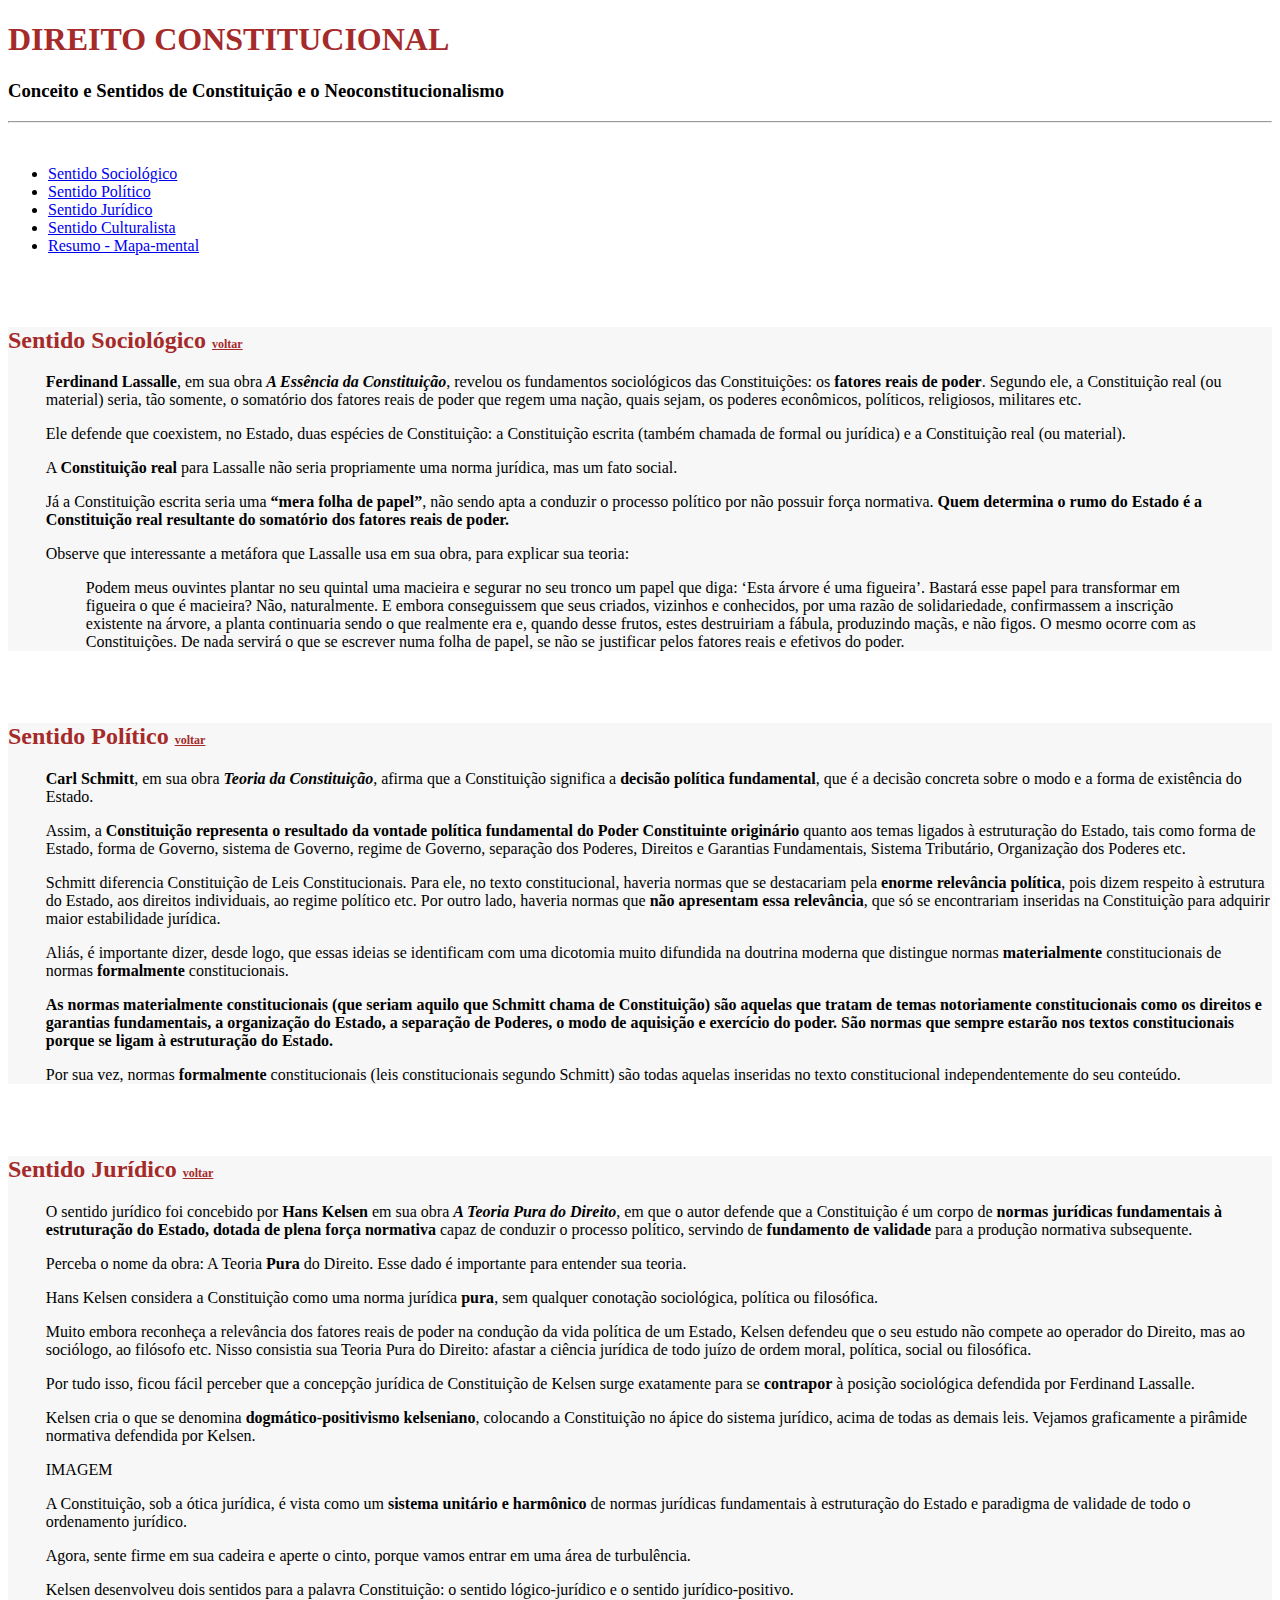
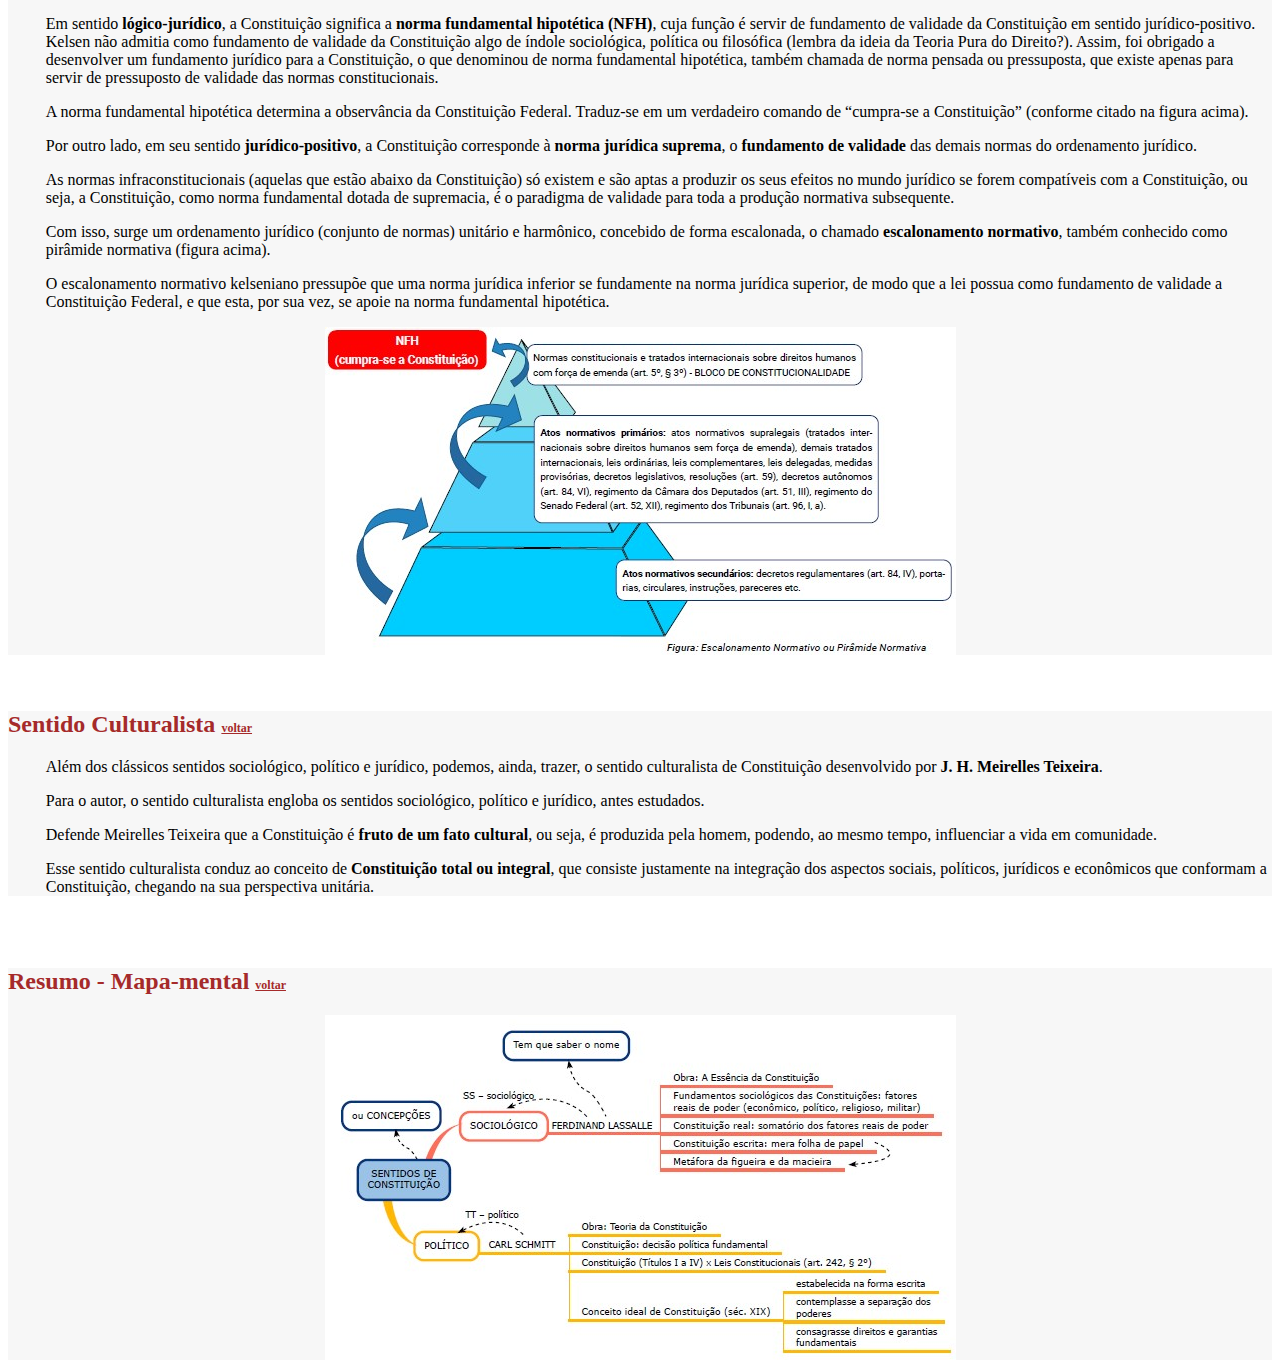
<file: index.html>
<!DOCTYPE html>
<html lang="pt-br">
<head>
    <meta charset="UTF-8">
    <meta name="viewport" content="width=device-width, initial-scale=1.0">
    <title>Aula 01 - Direito Constitucional</title>
</head>

<body>
    
<h1 id="inicio" style="color: brown;">DIREITO CONSTITUCIONAL</h1>
<h3>Conceito e Sentidos de Constituição e o Neoconstitucionalismo</h3>
<hr> <br>

<ul>
    <li> <a href="#sociologico">Sentido Sociológico</a> </li>
    <li> <a href="#politico">Sentido Político</a> </li>
    <li> <a href="#juridico">Sentido Jurídico</a> </li>
    <li> <a href="#culturalista">Sentido Culturalista</a> </li>
    <li> <a href="#resumo">Resumo - Mapa-mental</a> </li>
</ul>
<br><br>

<div style="background-color: rgba(90, 90, 88, 0.048);"><h2 id="sociologico" style="color: brown;">Sentido Sociológico <a href="#inicio" style="font-size:50%; color: brown;">voltar</a></h2>
    <div style="margin-left: 1cm;"><p><b>Ferdinand Lassalle</b>, em sua obra <b><i>A Essência da Constituição</i></b>, revelou os fundamentos sociológicos das Constituições: os <b>fatores reais de poder</b>. Segundo ele, a Constituição real (ou material) seria, tão somente, o somatório dos fatores reais de poder que regem uma nação, quais sejam, os poderes econômicos, políticos, religiosos, militares etc.</p>
    <p>Ele defende que coexistem, no Estado, duas espécies de Constituição: a Constituição escrita (também chamada de formal ou jurídica) e a Constituição real (ou material).</p>
    <p>A <b>Constituição real</b> para Lassalle não seria propriamente uma norma jurídica, mas um fato social.</p>
    <p>Já a Constituição escrita seria uma <b>“mera folha de papel”</b>, não sendo apta a conduzir o processo político por não possuir força normativa. <b>Quem determina o rumo do Estado é a Constituição real resultante do somatório dos fatores reais de poder.</b></p>
    <p>Observe que interessante a metáfora que Lassalle usa em sua obra, para explicar sua teoria:</p>
    <blockquote>Podem meus ouvintes plantar no seu quintal uma macieira e segurar no seu tronco um papel que diga: ‘Esta árvore é uma figueira’. Bastará esse papel para transformar em figueira o que é macieira? Não, naturalmente. E embora conseguissem que seus criados, vizinhos e conhecidos, por uma razão de solidariedade, confirmassem a inscrição existente na árvore, a planta continuaria sendo o que realmente era e, quando desse frutos, estes destruiriam a fábula, produzindo maçãs, e não figos. O mesmo ocorre com as Constituições. De nada servirá o que se escrever numa folha de papel, se não se justificar pelos fatores reais e efetivos do poder.</blockquote></div>
</div>
<br><br>

<div style="background-color: rgba(90, 90, 88, 0.048);"><h2 id="politico" style="color: brown;">Sentido Político <a href="#inicio" style="font-size:50%; color: brown;">voltar</a></h2> 
    <div style="margin-left: 1cm;"><p><b>Carl Schmitt</b>, em sua obra <b><i>Teoria da Constituição</i></b>, afirma que a Constituição significa a <b>decisão política fundamental</b>, que é a decisão concreta sobre o modo e a forma de existência do Estado.</p>
    <p>Assim, a <b>Constituição representa o resultado da vontade política fundamental do Poder Constituinte originário</b> quanto aos temas ligados à estruturação do Estado, tais como forma de Estado, forma de Governo, sistema de Governo, regime de Governo, separação dos Poderes, Direitos e Garantias Fundamentais, Sistema Tributário, Organização dos Poderes etc.</p>
    <p>Schmitt diferencia Constituição de Leis Constitucionais. Para ele, no texto constitucional, haveria normas que se destacariam pela <b>enorme relevância política</b>, pois dizem respeito à estrutura do Estado, aos direitos individuais, ao regime político etc. Por outro lado, haveria normas que <b>não apresentam essa relevância</b>, que só se encontrariam inseridas na Constituição para adquirir maior estabilidade jurídica.</p>
    <p>Aliás, é importante dizer, desde logo, que essas ideias se identificam com uma dicotomia muito difundida na doutrina moderna que distingue normas <b>materialmente</b> constitucionais de normas <b>formalmente</b> constitucionais.</p>
    <b>As normas materialmente constitucionais (que seriam aquilo que Schmitt chama de Constituição) são aquelas que tratam de temas notoriamente constitucionais como os direitos e garantias fundamentais, a organização do Estado, a separação de Poderes, o modo de aquisição e exercício do poder. São normas que sempre estarão nos textos constitucionais porque se ligam à estruturação do Estado.</b>
    <p>Por sua vez, normas <b>formalmente</b> constitucionais (leis constitucionais segundo Schmitt) são todas aquelas inseridas no texto constitucional independentemente do seu conteúdo.</p></div> 
    </div>
    <br><br>

<div style="background-color: rgba(90, 90, 88, 0.048);"><h2 id="juridico" style="color: brown;">Sentido Jurídico <a href="#inicio" style="font-size:50%; color: brown;">voltar</a></h2>
    <div style="margin-left: 1cm;"><p>O sentido jurídico foi concebido por <b>Hans Kelsen</b> em sua obra <b><i>A Teoria Pura do Direito</i></b>, em que o autor defende que a Constituição é um corpo de <b>normas jurídicas fundamentais à estruturação do Estado, dotada de plena força normativa</b> capaz de conduzir o processo político, servindo de <b>fundamento de validade</b> para a produção normativa subsequente.</p>
    <p>Perceba o nome da obra: A Teoria <b>Pura</b> do Direito. Esse dado é importante para entender sua teoria.</p>
    <p>Hans Kelsen considera a Constituição como uma norma jurídica <b>pura</b>, sem qualquer conotação sociológica, política ou filosófica.</p>
    <p>Muito embora reconheça a relevância dos fatores reais de poder na condução da vida política de um Estado, Kelsen defendeu que o seu estudo não compete ao operador do Direito, mas ao sociólogo, ao filósofo etc. Nisso consistia sua Teoria Pura do Direito: afastar a ciência jurídica de todo juízo de ordem moral, política, social ou filosófica.</p>
    <p>Por tudo isso, ficou fácil perceber que a concepção jurídica de Constituição de Kelsen surge exatamente para se <b>contrapor</b> à posição sociológica defendida por Ferdinand Lassalle.</p>
    <p>Kelsen cria o que se denomina <b>dogmático-positivismo kelseniano</b>, colocando a Constituição no ápice do sistema jurídico, acima de todas as demais leis. Vejamos graficamente a pirâmide normativa defendida por Kelsen.</p>
    IMAGEM
    <p>A Constituição, sob a ótica jurídica, é vista como um <b>sistema unitário e harmônico</b> de normas jurídicas fundamentais à estruturação do Estado e paradigma de validade de todo o ordenamento jurídico.</p>
    <p>Agora, sente firme em sua cadeira e aperte o cinto, porque vamos entrar em uma área de turbulência.</p>
    <p>Kelsen desenvolveu dois sentidos para a palavra Constituição: o sentido lógico-jurídico e o sentido jurídico-positivo.</p>
    <p>Em sentido <b>lógico-jurídico</b>, a Constituição significa a <b>norma fundamental hipotética (NFH)</b>, cuja função é servir de fundamento de validade da Constituição em sentido jurídico-positivo. Kelsen não admitia como fundamento de validade da Constituição algo de índole sociológica, política ou filosófica (lembra da ideia da Teoria Pura do Direito?). Assim, foi obrigado a desenvolver um fundamento jurídico para a Constituição, o que denominou de norma fundamental hipotética, também chamada de norma pensada ou pressuposta, que existe apenas para servir de pressuposto de validade das normas constitucionais.</p>
    <p>A norma fundamental hipotética determina a observância da Constituição Federal. Traduz-se em um verdadeiro comando de “cumpra-se a Constituição” (conforme citado na figura acima).</p>
    <p>Por outro lado, em seu sentido <b>jurídico-positivo</b>, a Constituição corresponde à <b>norma jurídica suprema</b>, o <b>fundamento de validade</b> das demais normas do ordenamento jurídico.</p>
    <p>As normas infraconstitucionais (aquelas que estão abaixo da Constituição) só existem e são aptas a produzir os seus efeitos no mundo jurídico se forem compatíveis com a Constituição, ou seja, a Constituição, como norma fundamental dotada de supremacia, é o paradigma de validade para toda a produção normativa subsequente.</p>
    <p>Com isso, surge um ordenamento jurídico (conjunto de normas) unitário e harmônico, concebido de forma escalonada, o chamado <b>escalonamento normativo</b>, também conhecido como pirâmide normativa (figura acima).</p>
    <p>O escalonamento normativo kelseniano pressupõe que uma norma jurídica inferior se fundamente na norma jurídica superior, de modo que a lei possua como fundamento de validade a Constituição Federal, e que esta, por sua vez, se apoie na norma fundamental hipotética.</p></div>
    <div style="justify-content: center; display: flex;">
        <img src="kelsen.jpg" alt="Figura: Escalonamento Normativo ou Pirâmide Normativa." />
    </div>
</div>
<br><br>

<div style="background-color: rgba(90, 90, 88, 0.048);"><h2 id="Culturalista" style="color: brown;">Sentido Culturalista <a href="#inicio" style="font-size:50%; color: brown;">voltar</a></h2>
    <div style="margin-left: 1cm;">
    <p>Além dos clássicos sentidos sociológico, político e jurídico, podemos, ainda, trazer, o sentido culturalista de Constituição desenvolvido por <b>J. H. Meirelles Teixeira</b>.</p>
    <p>Para o autor, o sentido culturalista engloba os sentidos sociológico, político e jurídico, antes estudados.</p>
    <p>Defende Meirelles Teixeira que a Constituição é <b>fruto de um fato cultural</b>, ou seja, é produzida pela homem, podendo, ao mesmo tempo, influenciar a vida em comunidade.</p>
    <p>Esse sentido culturalista conduz ao conceito de <b>Constituição total ou integral</b>, que consiste justamente na integração dos aspectos sociais, políticos, jurídicos e econômicos que conformam a Constituição, chegando na sua perspectiva unitária.</p>
</div>
</div>
<br><br>

<div style="background-color: rgba(90, 90, 88, 0.048);"><h2 id="resumo" style="color: brown;"> Resumo - Mapa-mental <a href="#inicio" style="font-size:50%; color: brown;">voltar</a></h2>
    <div style="justify-content: center; display: flex;">
        <img src="mapa mental.jpg" alt="Mapa-mental dos conceitos descritos na página." />
    </div>      
</div>

</body>

</html>
</file>
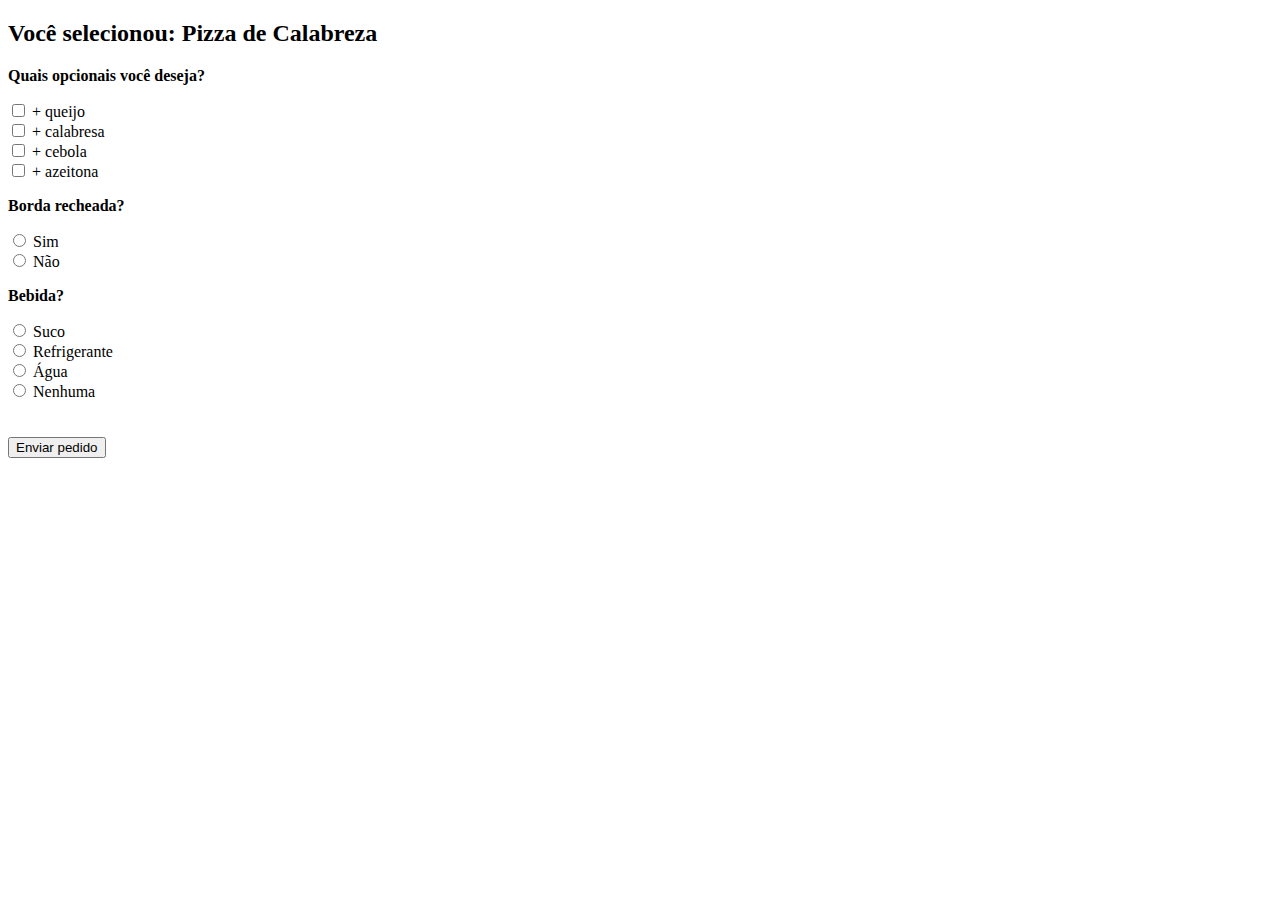
<file: checkbox_radio.html>
<!DOCTYPE html>
<html lang="pt-br">
<head>
    <meta charset="UTF-8">
    <meta name="viewport" content="width=device-width, initial-scale=1.0">
    <title>Cardápio</title>
</head>

<body>
    
    <form method="get">

        <h2>Você selecionou: <b>Pizza de Calabreza</b></h2>

        <p><b>Quais opcionais você deseja?</b></p>
        <input type="checkbox" name="Opcional[]" value="queijo"> + queijo <br>
        <input type="checkbox" name="Opcional[]" value="calabresa"> + calabresa <br>
        <input type="checkbox" name="Opcional[]" value="cebola"> + cebola <br>
        <input type="checkbox" name="Opcional[]" value="azeitona"> + azeitona <br>

        <p><b>Borda recheada?</b></p>
        <input type="radio" name="borda" value="sim"> Sim <br>
        <input type="radio" name="borda" value="nao"> Não <br>

        <p><b>Bebida?</b></p>
        <input type="radio" name="bebida" value="suco"> Suco <br>
        <input type="radio" name="bebida" value="refrigerante"> Refrigerante <br>
        <input type="radio" name="bebida" value="agua"> Água <br>
        <input type="radio" name="bebida" value="nenhum"> Nenhuma <br>

        <br><br>
        <button type="submit">Enviar pedido</button>

    </form>
    

    



</body>

</html>
</file>
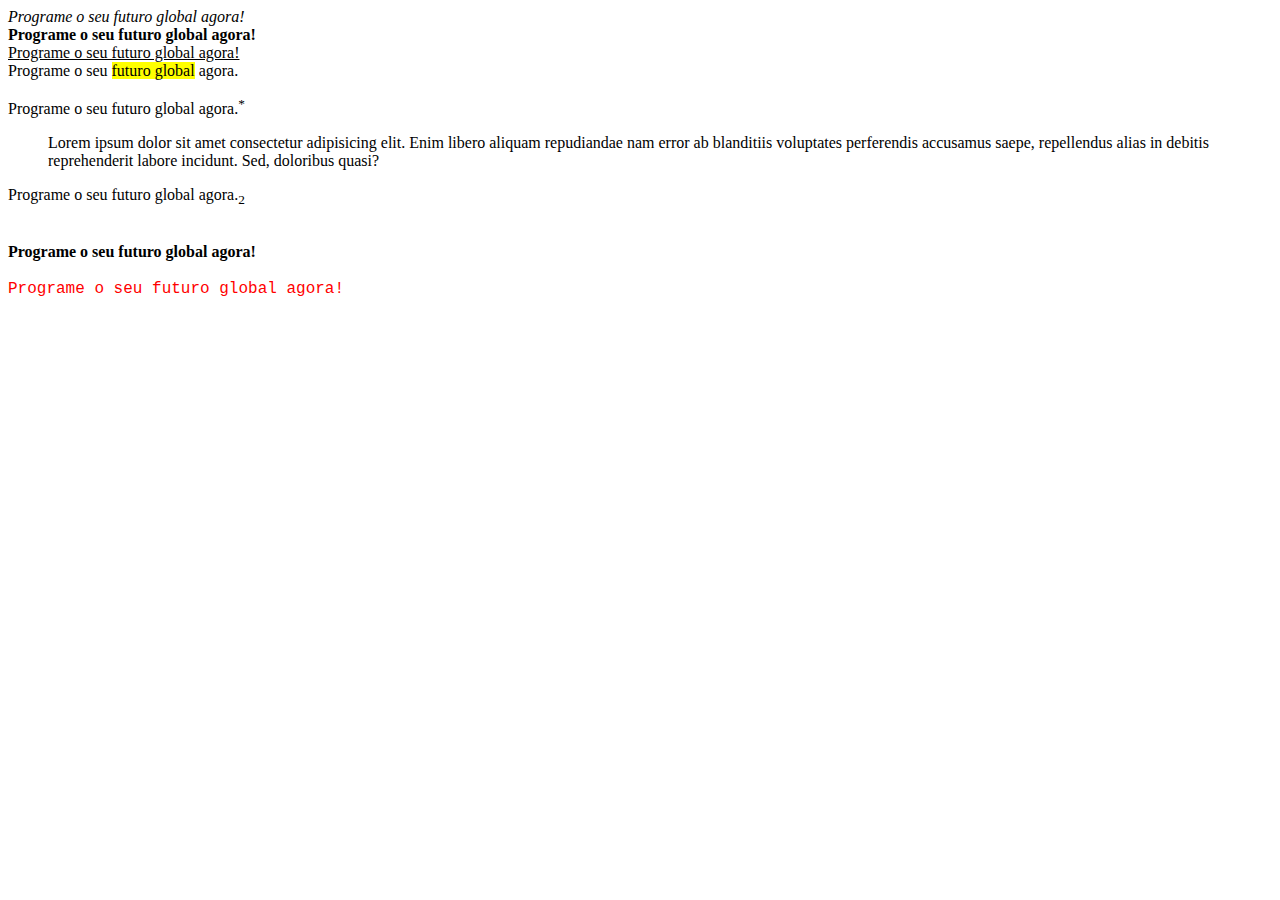
<file: estruturando.html>
<!DOCTYPE html>
<html lang="pt-br">
<head>
    <meta charset="UTF-8">
    <meta name="viewport" content="width=device-width, initial-scale=1.0">
    <title>Document</title>
</head>

<body>
    
    <i>Programe o seu futuro global agora!</i> <br>   
    <b>Programe o seu futuro global agora!</b> <br>
    <u>Programe o seu futuro global agora!</u> <br>
    Programe o seu <mark>futuro global</mark> agora. <br> 
    <p>Programe o seu futuro global agora.<sup>*</sup></p> 
    
    <blockquote> Lorem ipsum dolor sit amet consectetur adipisicing elit. Enim libero aliquam repudiandae nam error ab blanditiis voluptates perferendis accusamus saepe, repellendus alias in debitis reprehenderit labore incidunt. Sed, doloribus quasi? </blockquote>
    <p>Programe o seu futuro global agora.<sub>2</sub></p> <br> 

    <strong>Programe o seu futuro global agora!</strong> <!--Além de deixar negrito, dá mais ênfase no trecho em negrito (principalmente para acessibilidade)-->
    <br><br>
    
    <font color="red" face="courier" >Programe o seu futuro global agora!</font>



</body>

</html>
</file>
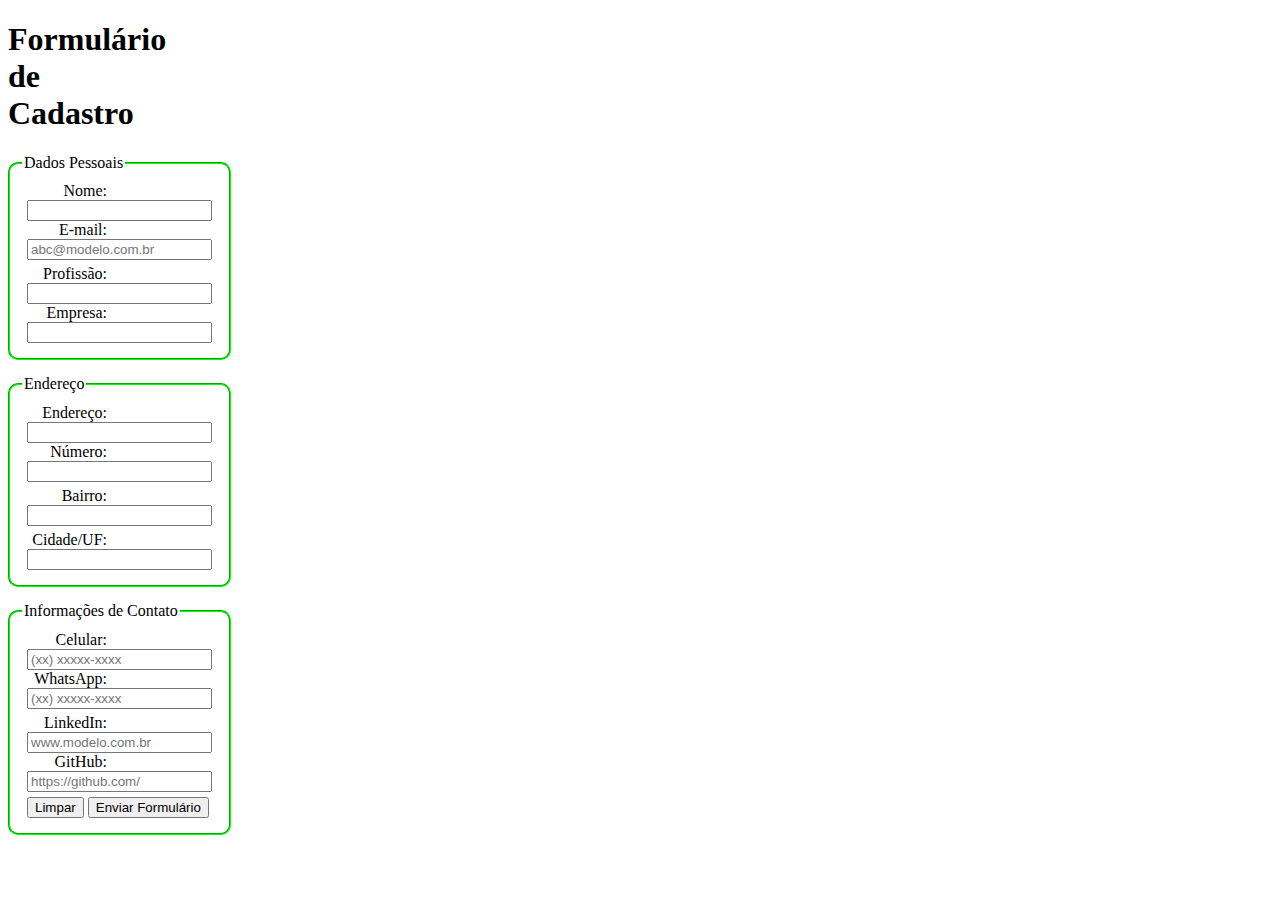
<file: fieldsets.html>
<!DOCTYPE html>
<html lang="pt-br">
<head>
    <meta charset="UTF-8">
    <meta name="viewport" content="width=device-width, initial-scale=1.0">
    <title>Formulário de Cadastro</title>

    <style>
        .row {
            margin: 5px
        }
        label {
            width: 80px;
            text-align: right;
            display: inline-block;
            padding-right: 5px;
        }
        fieldset {
            margin: 15px 0;
            border-radius: 10px;
            border-color:  #00FF00;
            margin-right: 1300px;

        }
    </style>

</head>

<body>

    <form method="post">

        <h1 style="margin-right: 1300px; text-align: center;">Formulário de Cadastro</h1>

        <fieldset>
           <legend>Dados Pessoais</legend>
                <div class="row">
                    <label>Nome: </label> <input type="text" />
                    <label>E-mail: </label> <input type="e-mail" required placeholder="abc@modelo.com.br"/>            
                </div>
                
                <div class="row">
                    <label>Profissão: </label> <input type="text" />
                    <label>Empresa: </label> <input type="text" />            
                </div>
        </fieldset>
        
        <fieldset>
            <legend>Endereço</legend>
                <div class="row">
                    <label>Endereço: </label> <input type="text" />
                    <label>Número: </label> <input type="number" />            
                </div>
                    
                <div class="row">
                    <label>Bairro: </label> <input type="text" />                   
                </div>
                    
                <div class="row">
                    <label>Cidade/UF: </label> <input type="text" />                   
                </div>    
        </fieldset>    

        <fieldset>
            <legend>Informações de Contato</legend>
                <div class="row">
                    <label>Celular: </label> <input type="tel" id="telefone" class="input-padrao" required placeholder="(xx) xxxxx-xxxx"/>                   
                    <label>WhatsApp: </label> <input type="tel" id="telefone" class="input-padrao" required placeholder="(xx) xxxxx-xxxx">                   
                </div>    
                
                <div class="row">
                    <label>LinkedIn: </label> <input type="url" required placeholder="www.modelo.com.br"/>                   
                    <label>GitHub: </label> <input type="url" required placeholder="https://github.com/"/>                   
                </div>    

                <div class="row">
                <button type="reset">Limpar</button>   <button type="submit">Enviar Formulário</button>
                </div>
        </fieldset>

    </form>    
</body>

</html>
</file>
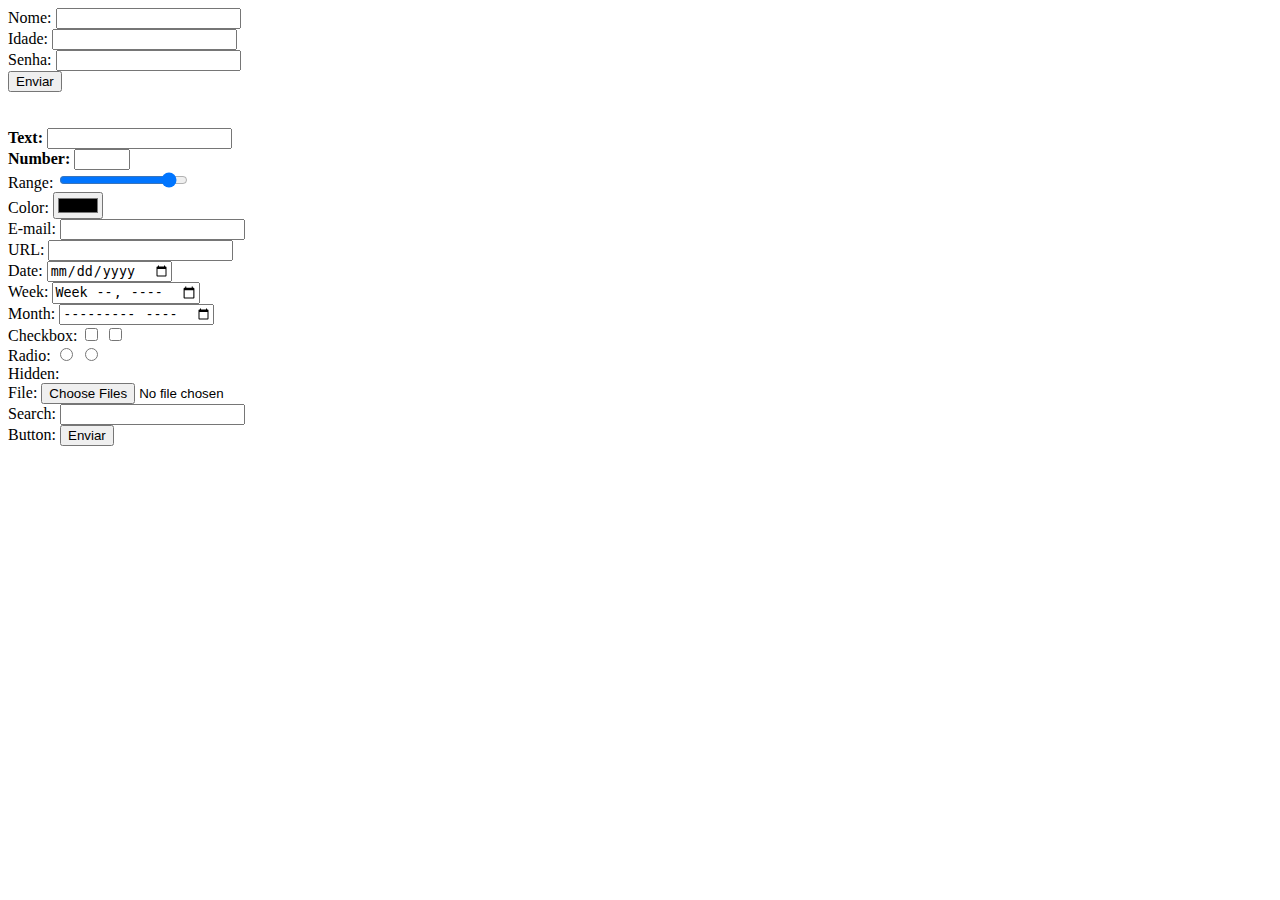
<file: formulario.html>
<!DOCTYPE html>
<html lang="pt-br>
<head>
    <meta charset="UTF-8">
    <meta name="viewport" content="width=device-width, initial-scale=1.0">
    <title>Formulário de Cadastro</title>
</head>

<body>
    
    <form name="signup" action="https://meusite.com.br/signup" method="post" target="_blank" autocomplete="on">
        Nome: <input type="text" name="name" /> <br>
        Idade: <input type="number" name="age" /> <br>
        Senha: <input type="password" name="password" /> <br>
        <button type="submit">Enviar</button> <br><br><br>
    </form>


    <form>
        <label><b>Text:</b> </label> <input type="text" /> <br>
        <label><b>Number:</b> </label> <input type="number" min="0" step="5" max="99"/> <br>
        <label>Range: </label> <input type="range" min="0" max="100" value="90"/> <br>
        <label>Color: </label> <input type="color" /> <br>
        <label>E-mail: </label> </label> <input type="email" /> <br>
        <label>URL: </label> </label> <input type="url" /> <br>
        <label>Date: </label> </label> <input type="date" /> <br>
        <label>Week: </label> </label> <input type="week" /> <br>
        <label>Month: </label> </label> <input type="month" /> <br>
        <label>Checkbox: </label> </label> <input type="checkbox" /> <input type="checkbox" /> <br>
        <label>Radio: </label> </label> <input type="radio" name="aceita" /> <input type="radio" name="aceita" /> <br>
        <label>Hidden: </label> </label> <input type="hidden" /> <br>
        <label>File: </label> </label> <input type="file" multiple/> <br>
        <label>Search: </label> </label> <input type="search" /> <br>
        <label>Button: </label> </label> <input type="submit" value="Enviar" /> <br>
        



    </form>


</body>

</html>
</file>
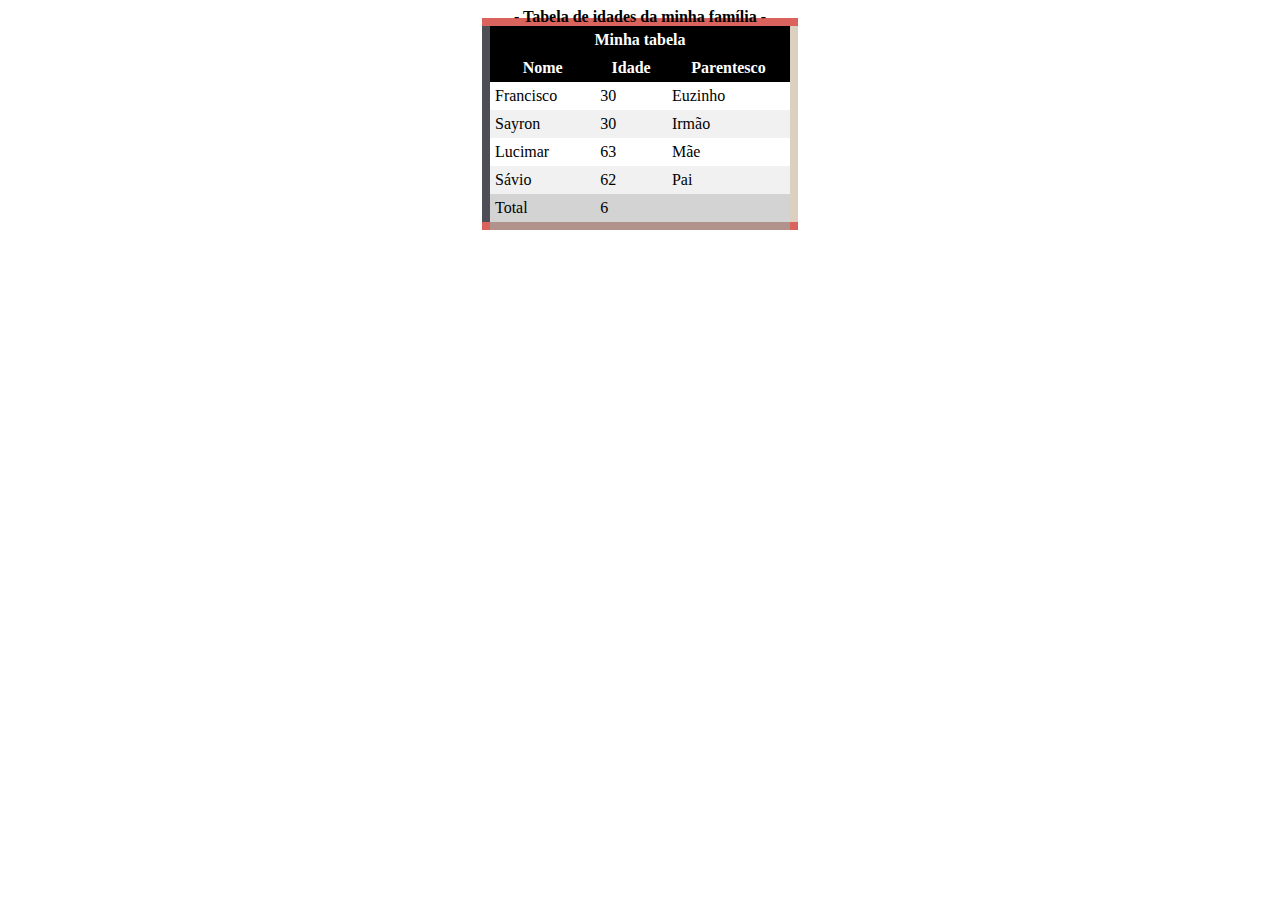
<file: o_que_sao_tabelas.html>
<!DOCTYPE html>
<html lang="pt-br">
<head>
    <meta charset="UTF-8">
    <meta name="viewport" content="width=device-width, initial-scale=1.0">
    <title>O que são tabelas?</title>

    <style>
        table {
            -webkit-box-shadow: 8px 0px 0px 0px #DCD0C0, 0px 8px 0px 0px #B1938B, -8px 0px 0px 0px #4E4E56, 0px 0px 0px 8px #DA635D, 5px 5px 15px 5px rgba(0,0,0,0); 
            box-shadow: 8px 0px 0px 0px #DCD0C0, 0px 8px 0px 0px #B1938B, -8px 0px 0px 0px #4E4E56, 0px 0px 0px 8px #DA635D, 5px 5px 15px 5px rgba(0,0,0,0);
            background: #FFFFFF;
                    }
        table thead th {
            background-color: black;
            color: white;
        }
        table tfoot td {
            background-color: lightgray;
        }
        table tbody tr:nth-child(even) {
            background-color: #f1f1f1;
        }
        table tbody tr:hover td {
            background-color: #fce1e1;
            cursor:progress ;
        }
      
    </style>

</head>

<body>
    
<table width="300"  align="center" cellspacing="0" cellpadding="5">
    <caption >-<b> Tabela de idades da minha família </b>- </caption>
    <thead>
        <tr >
            <th colspan="3"><b>Minha tabela</b></th>                 <!-- Colspan (mescla colunas) e Rowspan mescla linhas -->                         
        </tr>
        <tr >                                                        <!-- LINHA - Table Row-->
            <th title="Nome Completo"><b>Nome</b></th>               <!---COLUNA-->
            <th><b>Idade</b></th>                                               
            <th><b>Parentesco</b></th>                                               
        </tr>
    </thead>    
    <tbody>
        <tr>
            <td>Francisco</td>
            <td>30</td>                                               
            <td>Euzinho</td>                                               
        </tr>
        <tr>
            <td>Sayron</td>
            <td>30</td>                                               
            <td>Irmão</td>                                               
        </tr>
        <tr>
            <td>Lucimar</td>
            <td>63</td>
            <td>Mãe</td>
        </tr>
        <tr>
            <td>Sávio</td>
            <td>62</td>
            <td>Pai</td>
        </tr>
    </tbody>
    <tfoot>
        <tr>
            <td>Total</td>
            <td>6</td>
            <td> </td>
    </tr>
    </tfoot>
</table>

</body>

</html>
</file>
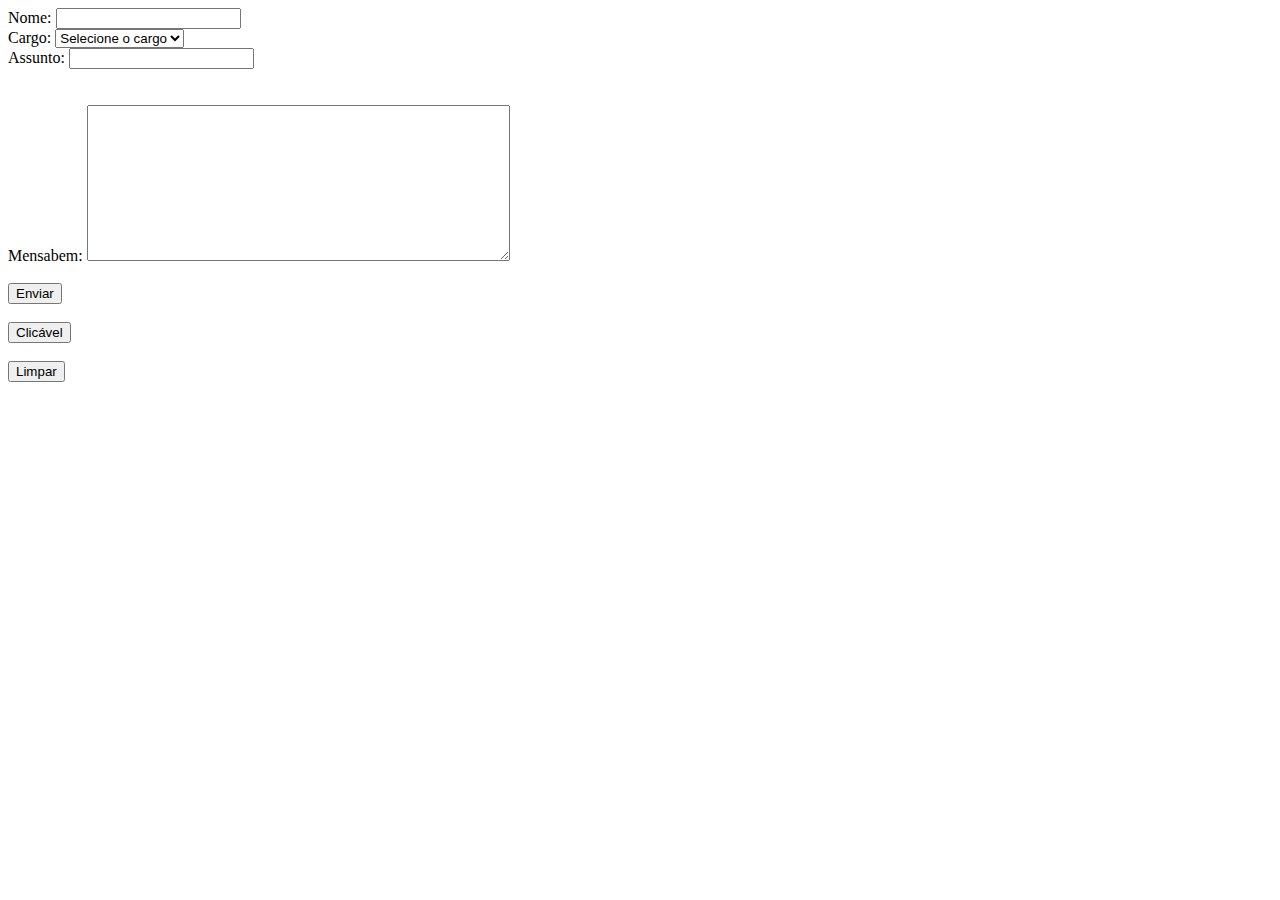
<file: select_tipos.html>
<!DOCTYPE html>
<html lang="pt-br">
<head>
    <meta charset="UTF-8">
    <meta name="viewport" content="width=device-width, initial-scale=1.0">
    <title>Document</title>
</head>

<body>
    
    <form onsubmit="" method="get">     <!-- é importante o onsubmit ficar no form para caso o client use teclado para enviar, ao invés do mouse -->
        <label>Nome:   </label> <input type="text" name="name"> <br>
        <label>Cargo:   </label> 
            <select name="role">
                <option value="">Selecione o cargo</option>
                <option value="gerente">Gerente</option>
                <option value="diretor">Diretor</option>
                <option value="presidente">Presidente</option>

            </select> <br>
        <label>Assunto: </label> <input type="text" name="subject"> <br> <br> <br>
        <label>Mensabem: </label>
        <textarea rows="10" cols="50" name="message"></textarea> <br> <br>


        <button type="submit">Enviar</button> <br><br>  <!-- o botão mais comum: finaliza o formulário e envia -->
        <button type="button" onclick="alert('Cliquei aqui!')">Clicável</button> <br> <br>  <!-- cria o botão e nada mais. Só faz se aplicar js (onclick) -->
        <button type="reset">Limpar</button>   <!-- cria o botão e nada mais. Só faz se aplicar js (onclick) -->
       
    
    </form>


</body>

</html>
</file>
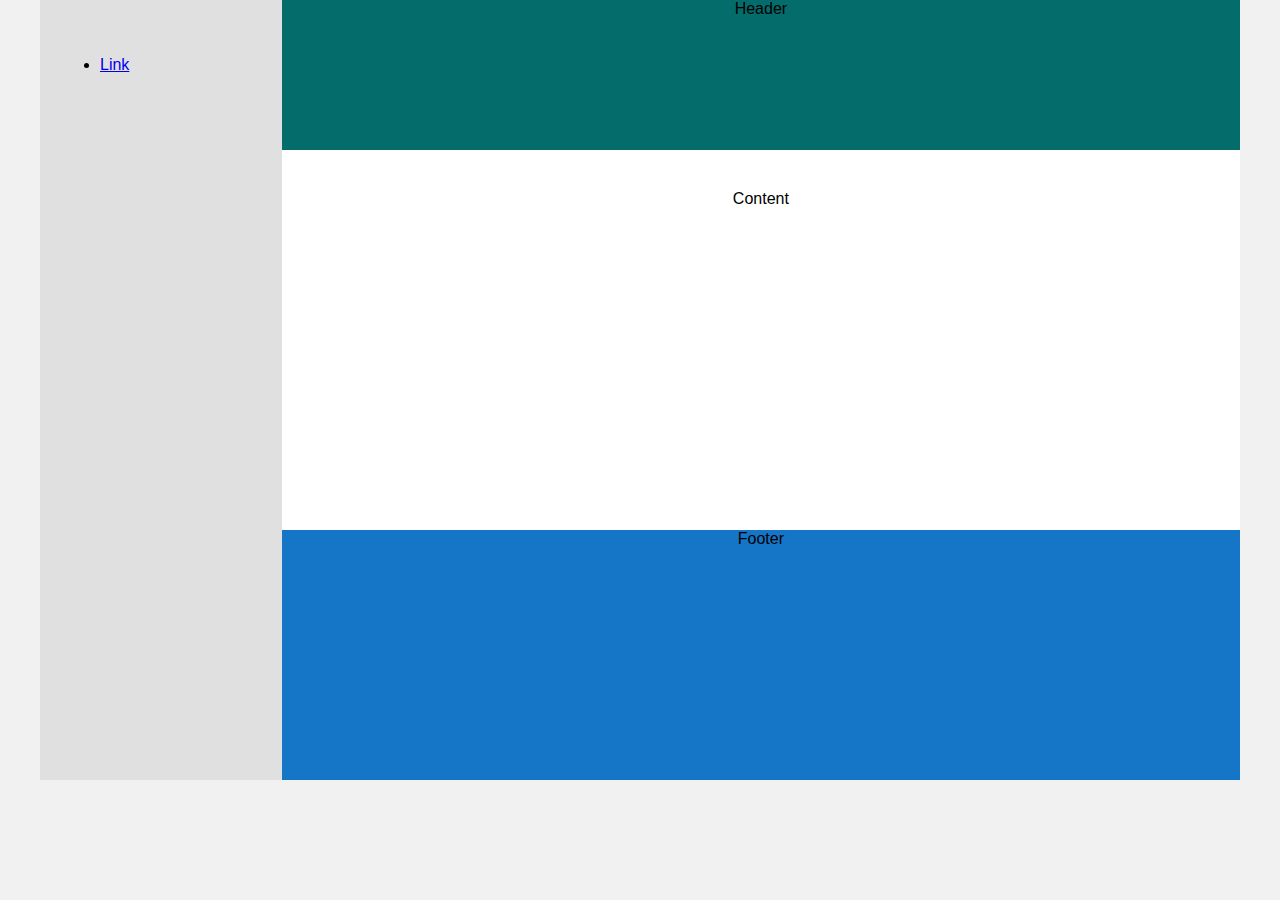
<file: trilha-html-modulo-2.html>
<!DOCTYPE html>
<html lang="pt-br">
<head>
    <meta charset="UTF-8">
    <meta http-equiv="X-UA-Compatible" content="IE=edge">
    <meta name="viewport" content="width=device-width, initial-scale=1.0">
    <title>Template - Meu Primeiro Site Completo</title>
    <link rel="stylesheet" href="base.css">
</head>

<body>
    <div class="wrapper">
        <div class="menu">
            <!-- Aqui vai o seu menu -->
            <ul>
                <li><a href="#">Link</a></li>
            </ul>
        </div>

        <div class="main">
            <div class="header">
                Header
                <!-- Aqui vai o seu header -->
            </div>
    
            <div class="content">
                Content
                <!-- Aqui vai o seu conteúdo -->
            </div>
    
            <div class="footer">
                Footer
                <!-- Aqui vai o seu rodapé -->
            </div>
        </div>
    </div>
</body>
</html>
</file>
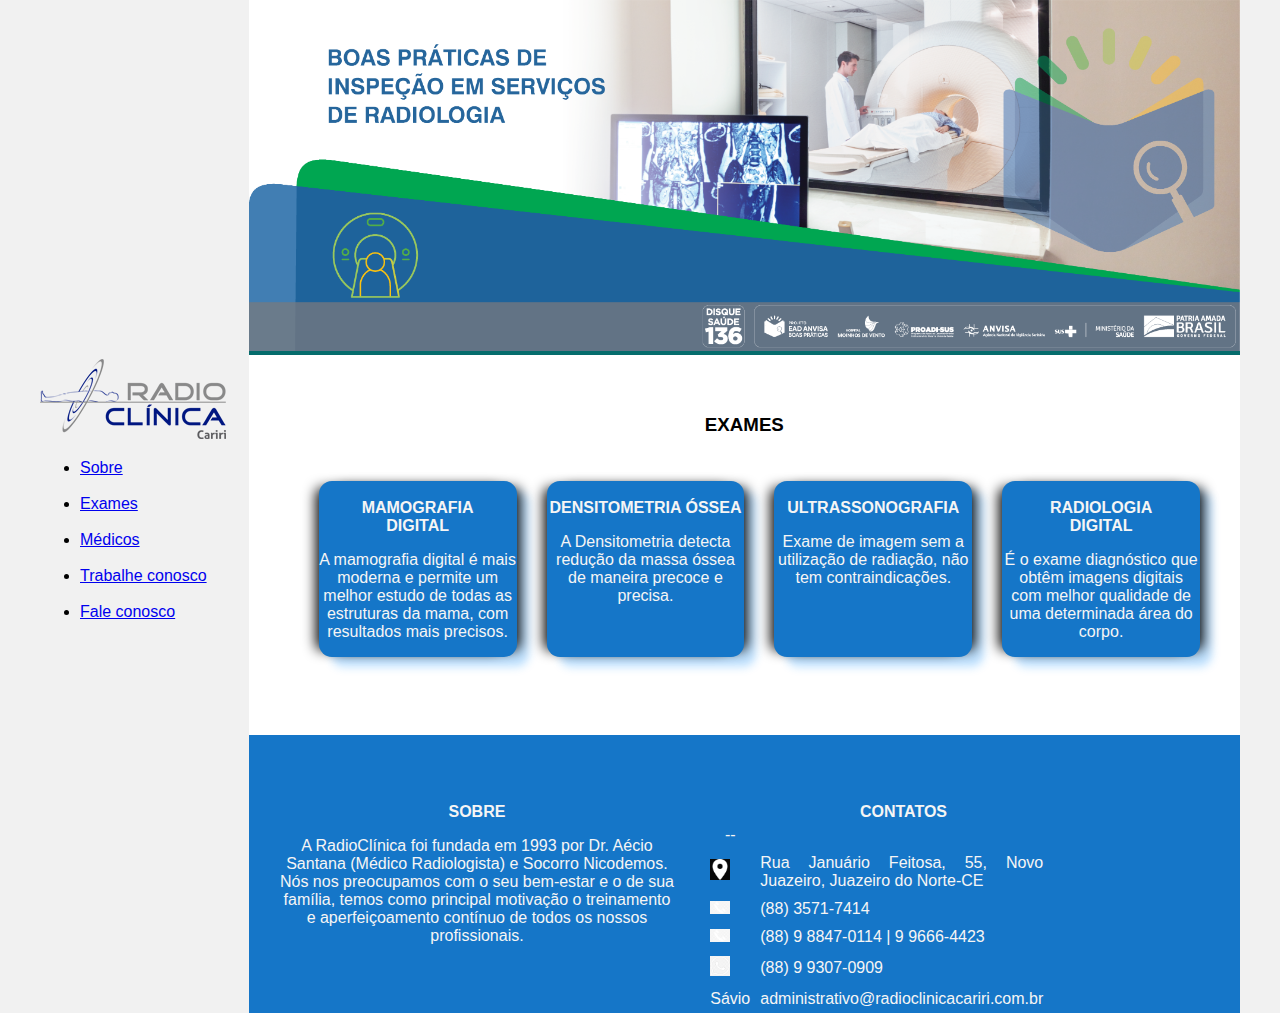
<file: trilha_modulo2.html>
<!DOCTYPE html>
<html lang="pt-br">
<head>
    <meta charset="UTF-8">
    <meta http-equiv="X-UA-Compatible" content="IE=edge">
    <meta name="viewport" content="width=device-width, initial-scale=1.0">
    <title>Template - Meu Primeiro Site Completo</title>
    <link rel="stylesheet" href="base.css">
</head>

<body>
    <div class="wrapper">
        
        
        <div class="boxMenu">
            
            <div>
                <img src="logo.png" alt="Logomarca da Empresa">
            </div>                  
            
            <div>
                <ul>
                    <li><a href="#">Sobre</a></li><br>
                    <li><a href="#">Exames</a></li><br>
                    <li><a href="#">Médicos</a></li><br>
                    <li><a href="#">Trabalhe conosco</a></li><br>
                    <li><a href="#">Fale conosco</a></li><br>
                </ul>
            </div>
            
        </div>
        

        

        <div class="main">
            <div class="header">
                <img src="banner.png" width="100%" alt="">
            </div>
    

            <div class="content" >
            
                <div class="coluna2" id="borderDemo2">
                    <h3>
                        EXAMES
                    </h3>
                </div>

                <div class="box">
                   
                    <div class="coluna" id="borderDemo"><br><b>MAMOGRAFIA <br> DIGITAL</b> <br>
                    <p>A mamografia digital é mais moderna e permite um melhor estudo de todas as estruturas da mama, com resultados mais precisos.</p></div>

                    <div class="coluna" id="borderDemo"><br><b>DENSITOMETRIA ÓSSEA</b>
                        <p>A Densitometria detecta redução da massa óssea de maneira precoce e precisa.</p></div>

                    <div class="coluna" id="borderDemo"><br><b>ULTRASSONOGRAFIA</b> 
                        <p>Exame de imagem sem a utilização de radiação, não tem contraindicações.</p></div>
                  
                    <div class="coluna" id="borderDemo"><br><b>RADIOLOGIA <br> DIGITAL</b>
                        <p>É o exame diagnóstico que obtêm imagens digitais com melhor qualidade de uma determinada área do corpo.</p></div>

                </div>
                                
            </div>
    

            <div class="footer">
                
                    <div class="box">
                   
                    <div class="colunaFooter"><br><b>SOBRE</b> <br>
                    <p>A RadioClínica foi fundada em 1993 por Dr. Aécio Santana (Médico Radiologista) e Socorro Nicodemos. Nós nos preocupamos com o seu bem-estar e o de sua família, temos como principal motivação o treinamento e aperfeiçoamento contínuo de todos os nossos profissionais.</p></div>

                    <div class="colunaFooter"><br><b>CONTATOS <br></b>
                        <table width="300" cellspacing="0" cellpadding="5"> 
                            <tbody align="justify">
                                <tr>
                                    <td align="center" color:"yellow"> -- </td>                              
                                </tr>
                                <tr>
                                    <td><img src="localizador.png" width="20px"></td>
                                    <td>Rua Januário Feitosa, 55, Novo Juazeiro, Juazeiro do Norte-CE</td>                               
                                </tr>
                                <tr>
                                    <td><img src="tel.png" width="20px"></td>
                                    <td>(88) 3571-7414</td>
                                </tr>
                                <tr>
                                    <td><img src="tel.png" width="20px"></td>
                                    <td>(88) 9 8847-0114 | 9 9666-4423</td>
                                </tr>
                                <tr>
                                    <td><img src="wpp.png" width="20px"></td>
                                    <td>(88) 9 9307-0909</td>
                                </tr>
                                <tr>
                                    <td>Sávio</td>
                                    <td><e-mail>administrativo@radioclinicacariri.com.br</e-mail></td>
                                </tr>
                            </tbody>
                            

                        </table>

                </div>


            </div>
        </div>

    </div>
</body>
</html>
</file>
<file: base.css>
html, body {
    margin: 0;
}
body {
    background-color: #f1f1f1;
    display: flex;
    justify-content: center;
}

.wrapper {
    width: 1200px;
    display: flex;
    margin: 0 auto;
    font: caption;
    
}
.main {
    display: flex;
    flex-flow: column;
    width: 95%;
    text-align: center;
}
.menu {
    width: 20%;
    background-color: rgb(224, 224, 224);
    padding: 40px 20px 10px;
}
.header {
    background-color: rgb(5, 108, 108);
    min-height: 150px;
}
.content {
    background-color: white;
    min-height: 300px;
    padding: 40px;
}
.footer {
    background-color: #1576C8;
    min-height: 250px;
}
.box {
    width: 100%;
    display: flex;
    margin-block-start: 5%;        
}
.coluna {
    width: 40%;
    margin-inline-start: 30px;
    background-color: #1576C8;
    color: whitesmoke   
}
.colunaFooter {
    width: 40%;
    margin-inline-start: 30px;
    color: whitesmoke;
    text-align: center;
       
}

#borderDemo {
    border: 5px hidden #1576C8;
    border-radius: 13px;
    -webkit-box-shadow: -10px 0px 13px -7px #000000, 10px 0px 13px -7px #000000, 12px 10px 9px 0px rgba(28,151,255,0.28); 
    box-shadow: -10px 0px 13px -7px #000000, 10px 0px 13px -7px #000000, 12px 10px 9px 0px rgba(28,151,255,0.28);
}

.boxMenu {
    display: flexbox;
    width: 20%;
    align-items:normal;
    justify-content: space-between;
    align-self: center;
  }
</file>
